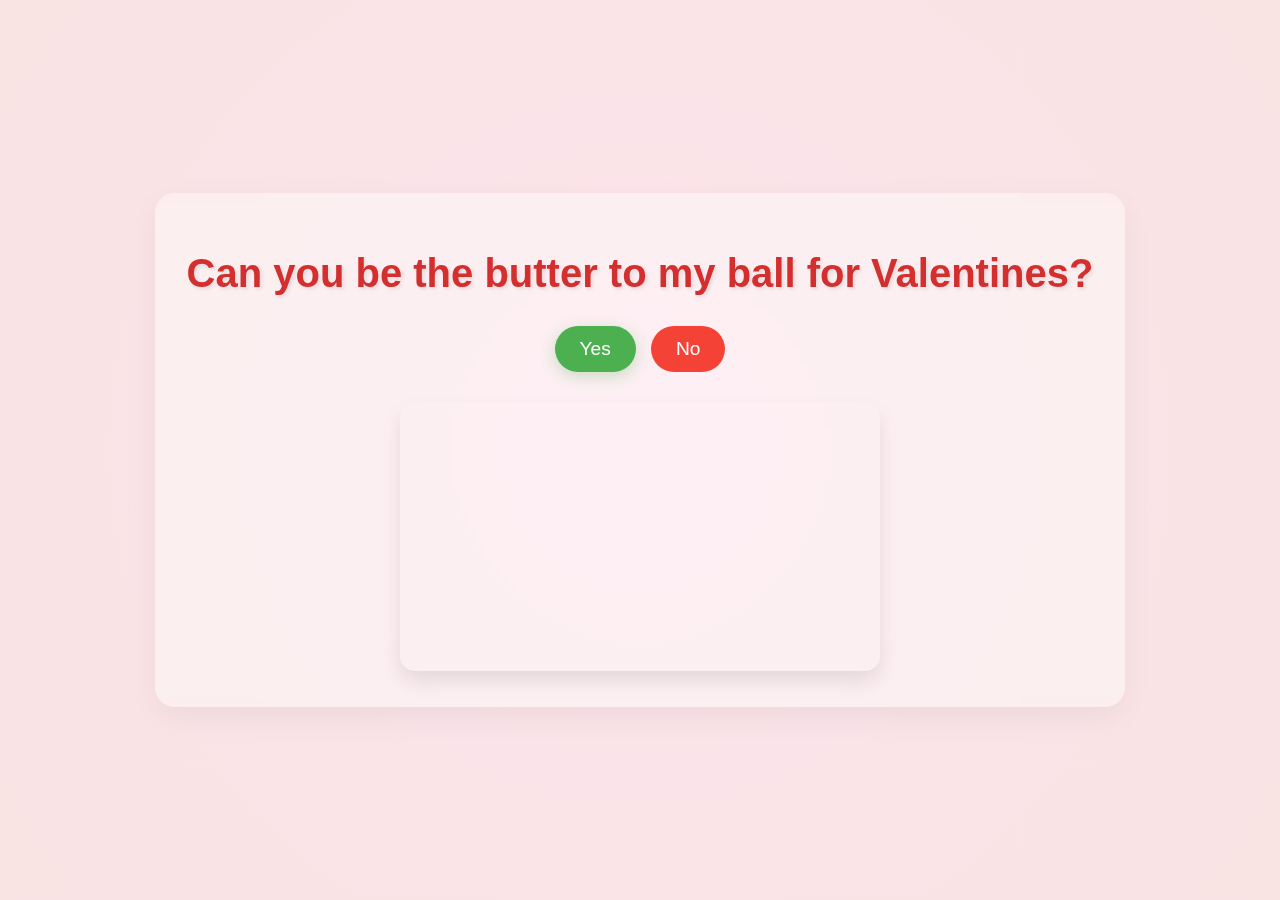
<file: index.html>
<!DOCTYPE html>
<html lang="en">
<head>
    <meta charset="UTF-8">
    <meta name="viewport" content="width=device-width, initial-scale=1.0">
    <title>Can I Be Yours For Valentines?</title>
    <link rel="stylesheet" href="styles.css"> 
</head>
<body>
    <div class="container">
        <h1>Can you be the butter to my ball for Valentines?</h1>
        <div class="buttons">
            <button class="yes-button" onclick="handleYesClick()">Yes</button>
            <button class="no-button" onclick="handleNoClick()">No</button>
        </div>
        <div class="gif_container">
            <iframe src="https://giphy.com/embed/0wNNkiSqC9EOAt58Hh" width="480" height="269" frameBorder="0" class="giphy-embed"></iframe>
        </div>
    </div>
    <script src="script.js"></script>
</body>
</html>
</file>
<file: styles.css>
body {
    display: flex;
    justify-content: center;
    align-items: center;
    min-height: 100vh; /* Changed from 100hv */
    margin: 0;
    background: radial-gradient(circle, #fce4ec, #f9e3e3);
    font-family: 'Segoe UI', Tahoma, Geneva, Verdana, sans-serif;
    flex-direction: column;
    overflow: hidden; /* Keeps hearts inside the screen */
}

/* Floating Heart Animation */
body::before {
    content: "❤️";
    position: absolute;
    top: -10%;
    left: 10%;
    font-size: 20px;
    opacity: 0.5;
    animation: float 6s linear infinite;
}

@keyframes float {
    0% { transform: translateY(110vh) rotate(0deg); opacity: 1; }
    100% { transform: translateY(-10vh) rotate(360deg); opacity: 0; }
}

.container {
    text-align: center;
    z-index: 1; /* Stay above hearts */
    background: rgba(255, 255, 255, 0.4);
    padding: 2rem;
    border-radius: 20px;
    backdrop-filter: blur(5px);
    box-shadow: 0 10px 30px rgba(0,0,0,0.05);
}

h1 {
    font-size: 2.5em;
    color: #d32f2f;
    margin-bottom: 30px;
    text-shadow: 2px 2px 4px rgba(0,0,0,0.1);
}

.buttons {
    display: flex;
    justify-content: center;
    align-items: center;
    gap: 15px;
    margin-top: 20px;
}

.yes-button {
    font-size: 1.2em;
    padding: 12px 25px;
    background-color: #4caf50;
    color: white;
    border: none;
    border-radius: 50px;
    cursor: pointer;
    transition: transform 0.3s ease, font-size 0.3s ease; /* Smooth growth */
    box-shadow: 0 4px 15px rgba(76, 175, 80, 0.3);
}

.no-button {
    font-size: 1.2em;
    padding: 12px 25px;
    background-color: #f44336;
    color: white;
    border: none;
    border-radius: 50px;
    cursor: pointer;
    transition: all 0.2s ease;
}

.no-button:hover {
    background-color: #d32f2f;
    transform: scale(0.95);
}

.gif_container {
    margin-top: 30px;
}

.gif_container iframe {
    border-radius: 15px;
    box-shadow: 0 10px 20px rgba(0,0,0,0.1);
}
</file>
